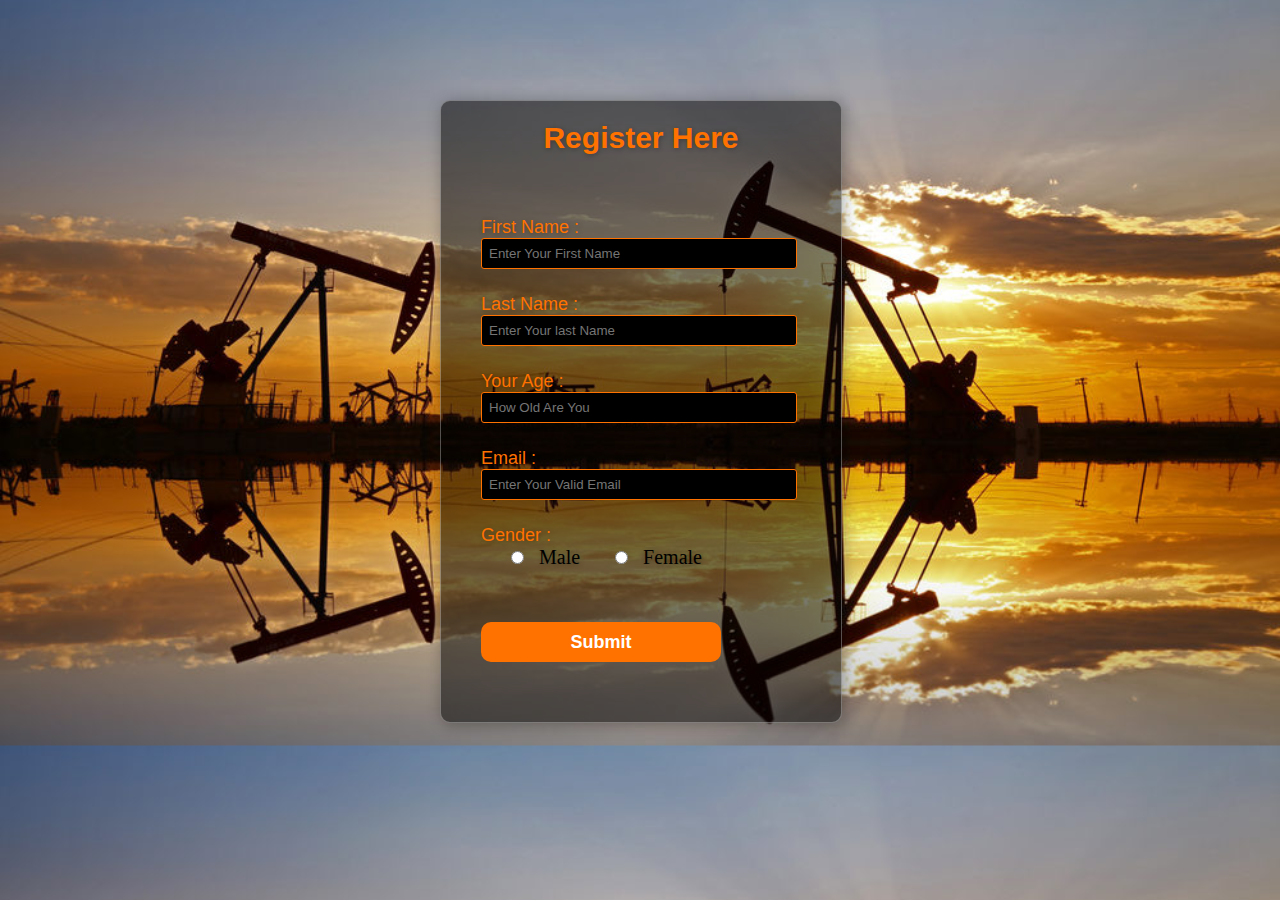
<file: Project Development Phase/Sprint 1/register.html>
<!DOCTYPE html>
<html>
    <head>
        <title>Registration Form</title>
        <link rel="stylesheet"
        href="register.css" type="text/css">
    </head>
    <body>
        <div class="main">
            <div class="register">
                <h2>Register Here</h2>
                <form id="register" method="post">
                    <label>First Name : </label>
                    <br>
                    <input type="text" name="fname"
                    id="name" placeholder="Enter Your First Name">
                    <br><br>
                    <label>Last Name : </label>
                    <br>
                    <input type="text" name="lname"
                    id="name" placeholder="Enter Your last Name">
                    <br><br>
                    <label>Your Age : </label>
                    <br>
                    <input type="number" name="age"
                    id="name" placeholder="How Old Are You">
                    <br><br>
                    <label>Email : </label>
                    <br>
                    <input type="email" name="email"
                    id="name" placeholder="Enter Your Valid Email">
                    <br><br>
                    <label>Gender : </label>
                    <br>
                    &nbsp; &nbsp; &nbsp;
                    <input type="radio" name="gender"
                    id="male">
                    &nbsp;
                    <span id="male">Male</span>
                    &nbsp; &nbsp; &nbsp;
                    <input type="radio" name="gender"
                    id="female">
                    &nbsp;
                    <span id="female">Female</span>
                    <br><br>
                    <input type="submit" value="Submit"
                    name="submit" id="submit">
                </form>
            </div>
        </div>
    </body>
</html>
</file>
<file: Project Development Phase/Sprint 1/register.css>
*{
    margin: 0;
    padding: 0;
}
body{
    background:url(crude.jpg);
    background-position: center;
    background-size: cover;
}
div.main{
    width: 400px;
    margin: 100px auto 0px auto ;
}
h2{
    text-align: center;
    padding: 20px;
    font-family: Arial;
}
div.register{
    background-color: rgba(0, 0, 0, 0.5);
    width: 100%;
    font-size: 20px;
    border-radius: 10px;
    border: 1px solid rgba(255, 255, 255, 0.3);
    box-shadow: 2px 2px 15px
    rgba(0,0,0,0.3);
    color:#ff7200
}
form#register{
    margin: 40px;
}
label{
    font-family: Arial;
    font-size: 18px;
}
input#name{
    width: 300px;
    border: 1px solid #ff7200;
    border-radius: 3px;
    outline: 0;
    padding: 7px;
    background-color: #000;
    box-shadow: inset 1px 1px 5px
    rgba(0, 0, 0, 0.3);
}
input#submit{
    width: 240px;
    height: 40px;
    background: #ff7200;
    border: none;
    margin-top: 30px;
    font-family: Arial;
    font-size: 18px;
    font-weight: bold;
    border-radius: 10px;
    cursor: pointer;
    color: #fff;
    transition: 0.4s ease;
    margin-bottom: 20px;
}
label,h2{
    text-shadow: 1px 1px 5px rgba(0, 0, 0, 0.3);
}
span{
    color: #000;
    text-shadow: 1px 1px 5px rgba(0, 0, 0, 0.3);
}
</file>
